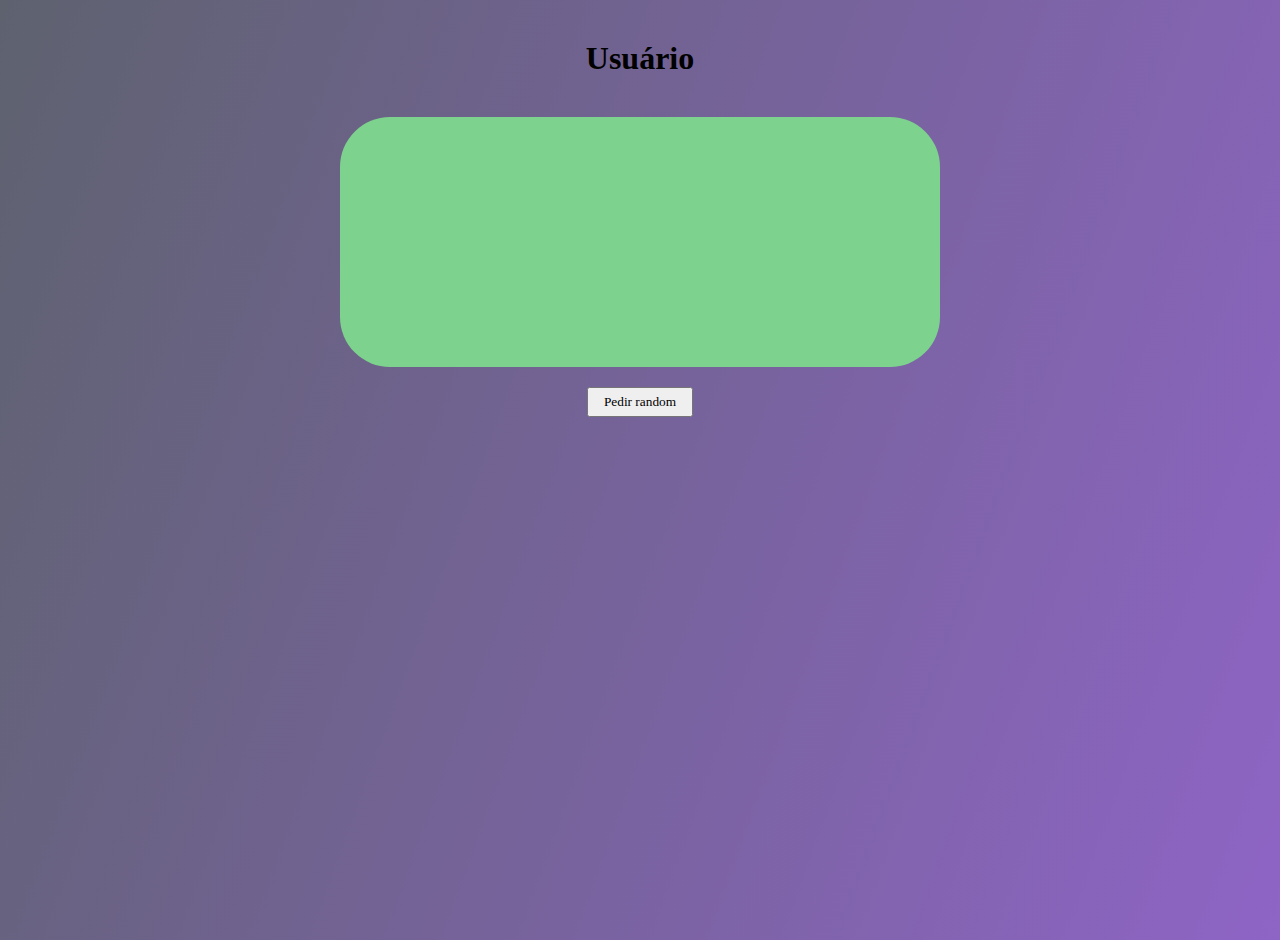
<file: Front-II-Aula17/index.html>
<!DOCTYPE html>
<html lang="pt-BR">
<head>
    <meta charset="UTF-8">
    <meta http-equiv="X-UA-Compatible" content="IE=edge">
    <meta name="viewport" content="width=device-width, initial-scale=1.0">
    <title>Promisses</title>
    <link rel="stylesheet" href="./css/styles.css">
</head>
<body>
    <h1>Usuário</h1>

    <main>
        <div class="card">
            
        </div>
         <div class="btnContainer">
            <button id="random">Pedir random</button>
        </div>
    </main>    

    <script src="./js/index.js"></script>
</body>
</html>
</file>
<file: Front-II-Aula17/css/styles.css>
@import url('https://fonts.googleapis.com/css2?family=Ubuntu:wght@300;400;700&display=swap');

:root {
    --primary: #5e626f;
    --secondary: #8E64C5;
    --app-grey: #F2F2F2;
  }

*{
    padding: 0;
    margin: 0;
    box-sizing: border-box;
    font-family: Cambria, Cochin, Georgia, Times, 'Times New Roman', serif;
}

body{
background: linear-gradient(110deg, var(--primary), var(--secondary));
height: 100vh;
}

h1{
  text-align: center;
  margin: 40px 0;
}

.card{
  background-color: #7dd38d;
  border-radius: 50px;
  margin: 0 auto;
  height: 250px;
  width: 70%;
  max-width: 600px;
  text-align: center;
  padding: 30px;
}

.btnContainer{
  padding: 20px 0;
  text-align: center;
}
.btnContainer button{
  padding: 5px 15px;
}
</file>
